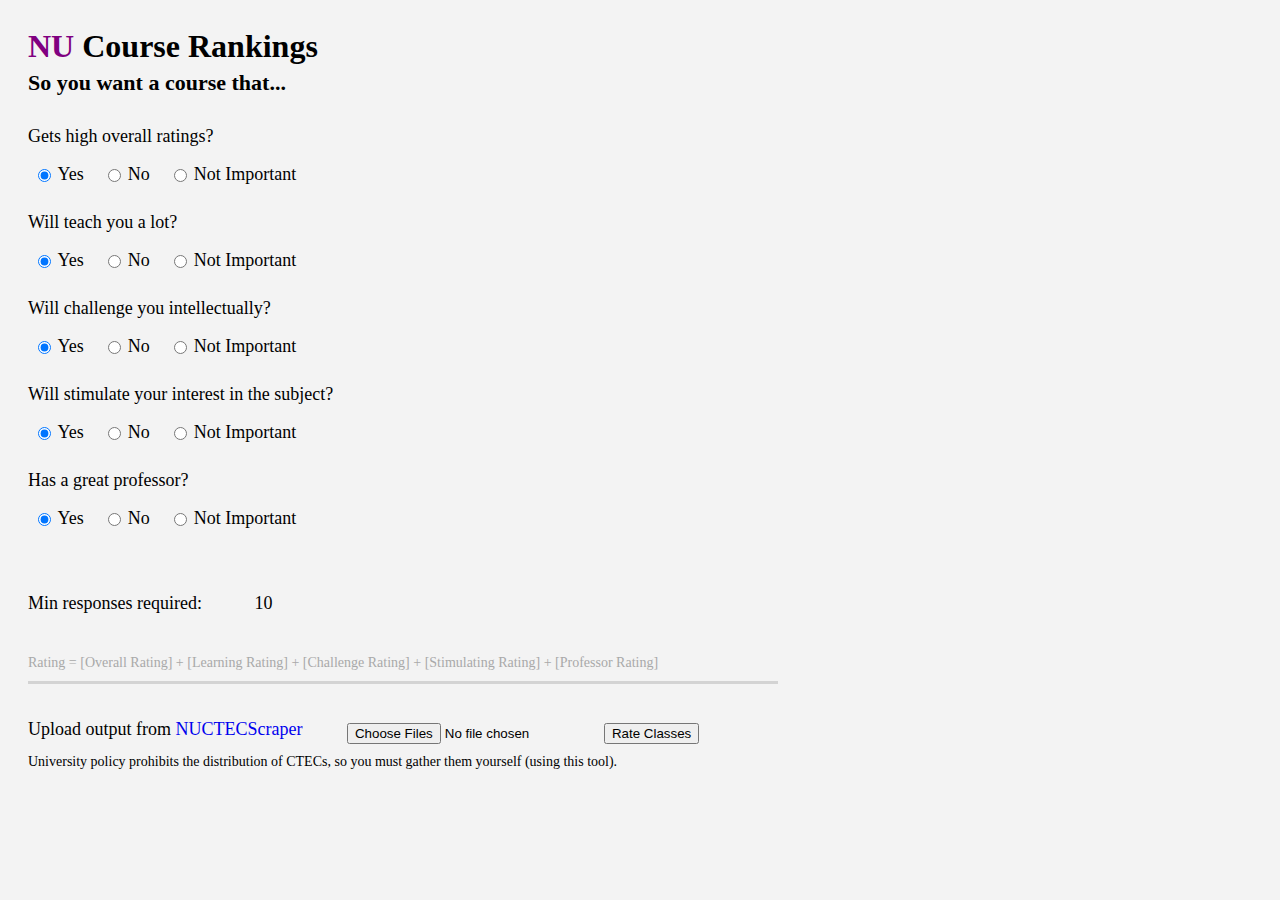
<file: Website/index.html>
<!DOCTYPE html>
<html>

<head>
  <meta charset="UTF-8" />
  <title>NUCTECScraper</title>
  <link rel="stylesheet" href="stylesheets/index.css">
  <script type="text/javascript" src="javascripts/index.js"></script>
</head>

<body onload="updatedForm();">

  <h1 style='cursor: pointer;' onclick='window.location="index.html"'><p>NU</p> Course Rankings</h1>

  <h2>So you want a course that...</h2>
  <h3>Gets high overall ratings?</h3>

  <form id="q1-response" onchange="updatedForm();">
    <div class="radio-group">
      <input type="radio" name="q1" id="q1-yes" value="1" checked="checked">
        <label for="q1-yes">Yes</label>
      </input>
      <input type="radio" name="q1" id="q1-no" value="2">
        <label for="q1-no">No</label>
      </input>
      <input type="radio" name="q1" id="q1-not-important" value="3">
        <label for="q1-not-important">Not Important</label>
      </input>
    </div>
  </form>
  <h3>Will teach you a lot?</h3>
  <form id="q2-response" onchange="updatedForm();">
    <div class="radio-group">
      <input type="radio" name="q2" id="q2-yes" value="1" checked="checked">
        <label for="q2-yes">Yes</label>
      </input>
      <input type="radio" name="q2" id="q2-no" value="2">
        <label for="q2-no">No</label>
      </input>
      <input type="radio" name="q2" id="q2-not-important" value="3">
        <label for="q2-not-important">Not Important</label>
      </input>
    </div>
  </form>
  <h3>Will challenge you intellectually?</h3>
  <form id="q1-response" onchange="updatedForm();">
    <div class="radio-group">
      <input type="radio" name="q3" id="q3-yes" value="1" checked="checked">
        <label for="q3-yes">Yes</label>
      </input>
      <input type="radio" name="q3" id="q3-no" value="2">
        <label for="q3-no">No</label>
      </input>
      <input type="radio" name="q3" id="q3-not-important" value="3">
        <label for="q3-not-important">Not Important</label>
      </input>
    </div>
  </form>
  <h3>Will stimulate your interest in the subject?</h3>
  <form id="q4-response"   onchange="updatedForm();" onchange="updatedForm();">
    <div class="radio-group">
      <input type="radio" name="q4" id="q4-yes" value="1" checked="checked">
        <label for="q4-yes">Yes</label>
      </input>
      <input type="radio" name="q4" id="q4-no" value="2">
        <label for="q4-no">No</label>
      </input>
      <input type="radio" name="q4" id="q4-not-important" value="3">
        <label for="q4-not-important">Not Important</label>
      </input>
    </div>
  </form>
  <h3>Has a great professor?</h3>
  <form id="q5-response" onchange="updatedForm();">
    <div class="radio-group">
      <input type="radio" name="q5" id="q5-yes" value="1" checked="checked">
        <label for="q5-yes">Yes</label>
      </input>
      <input type="radio" name="q5" id="q5-no" value="2">
        <label for="q5-no">No</label>
      </input>
      <input type="radio" name="q5" id="q5-not-important" value="3">
        <label for="q5-not-important">Not Important</label>
      </input>
    </div>
  </form>

  <h5>Min responses required:</h5>
  <input id="response-input" type="number" name="responsesNeeded" min="0" value="10">

  <h4 id="forumla">Rating =  [Overlall Rating] + (6-Interllect)</h4>

  <div class="line-break"></div>


<label id="upload-text" for="myFile">
  Upload output from <a href="https://github.com/atfinke/NUCTECScraper"  style="text-decoration:none">NUCTECScraper</a>
</label>
<input name="myFile" id="fileUpload" type="file" multiple="multiple" onchange="upload();"></input>
<button onclick="upload();">Rate Classes</button>

</body>

<footer>
University policy prohibits the distribution of CTECs, so you must gather them yourself (using this tool).
</footer>
</html>
</file>
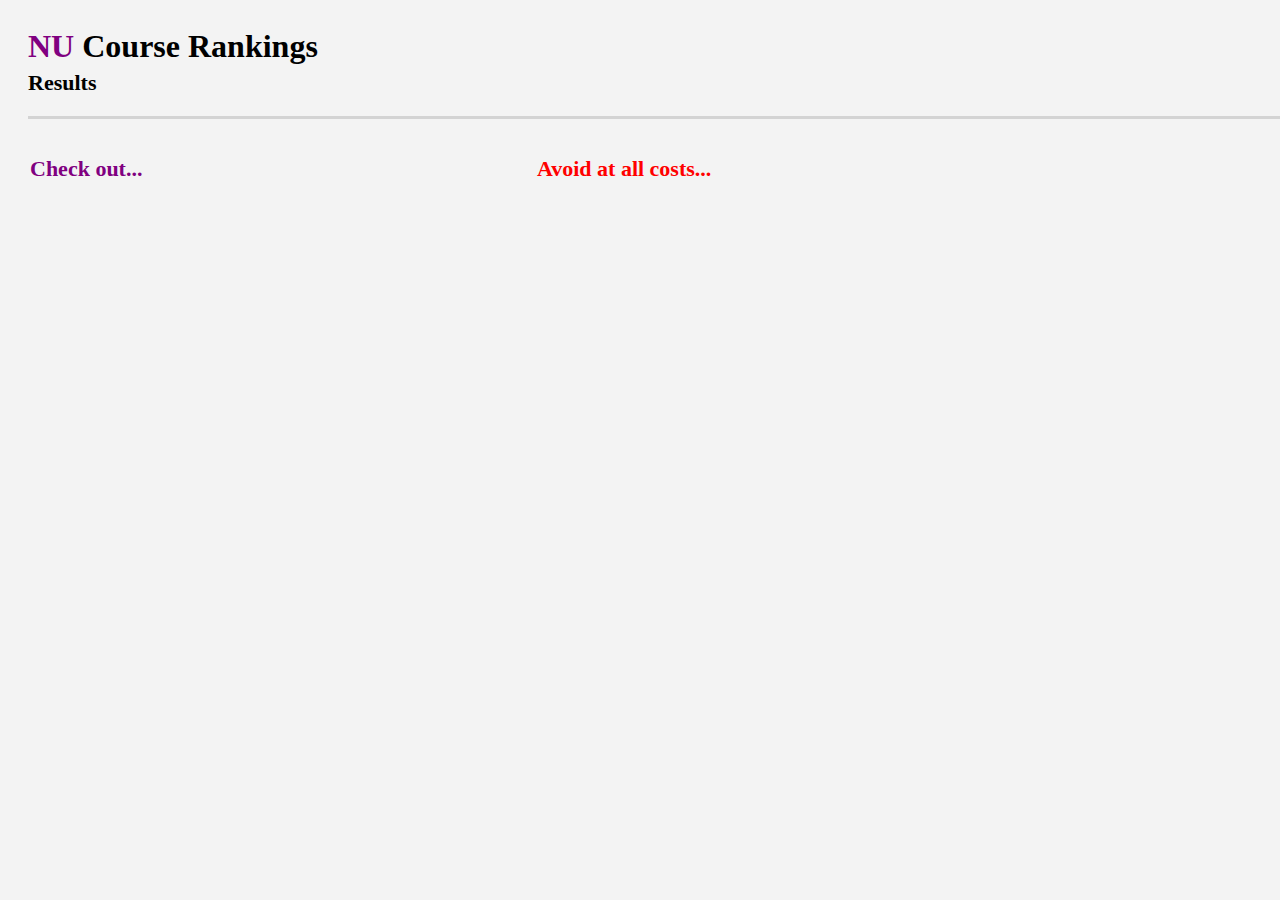
<file: Website/results.html>
<!DOCTYPE html>
<html>

<head>
  <meta charset="UTF-8" />
  <title>NUCTECScraper Results</title>
  <link rel="stylesheet" href="stylesheets/results.css">
  <script type="text/javascript" src="javascripts/results.js"></script>
</head>

<body onload="loadData();">
  <h1 style='cursor: pointer;' onclick='window.location="index.html"'><p>NU</p> Course Rankings</h1>
  <h2>Results</h2>
  <div class="line-break"></div>
  <table id="results-table">
    <thead>
      <tr>
        <th style="color: purple">Check out...</th>
        <th style="color: red">Avoid at all costs...</th>
      </tr>
    </thead>
    <tbody id="results-body">
    </tbody>
  </table>

</body>

</html>
</file>
<file: Website/stylesheets/index.css>
html, body {
  width: auto !important;
  background-color: #F3F3F3;
}

body {
  padding: 20px;
  max-width: 750px;
}

.line-break {
  background-color: lightgrey;
  height: 3px;
  width: 100%;
  margin-left: 0px;
  margin-top: 10px;
  margin-bottom: 30px;
}

h1 {
  margin: 0px;
  padding: 0px;
  font-size: 32px;
  font-weight: 600;
  font-family: -apple-system;
}

h1 p {
    color: purple;
    display: inline;
}

h2 {
  padding: 0px;
  margin: 0px;
  padding-top: 5px;
  font-size: 22px;
  font-weight: 600;
  font-family: -apple-system;
}

h3 {
  margin: 0px;
  padding: 0px;
  margin-top: 40;

  padding-bottom: 10px;
  font-size: 18px;
  font-weight: 500;
  font-family: -apple-system;

  margin-top: 30px;
  margin-bottom: 10px;
}

#upload-text {
  margin: 0px;
  padding: 0px;
  margin-top: 40;

  padding-bottom: 10px;
  font-size: 18px;
  font-weight: 500;
  font-family: -apple-system;

  margin-top: 30px;
  margin-bottom: 10px;
  line-height: 30px;
}

#response-input {
  margin-top: 60px;
  width: 50px;
  text-align: center;
  background-color: #F3F3F3;
  border: none;
  font-size: 18px;
  font-weight: 500;
  color: black;
  font-family: -apple-system;
  outline: none;
}

h5 {
  margin: 0px;
  padding-bottom: 0px;
  font-size: 18px;
  font-weight: 500;
  color: black;
  font-family: -apple-system;
  display: inline;
}



h4 {
  margin: 0px;
  padding-top: 40px;

  padding-bottom: 0px;
  font-size: 14px;
  font-weight: 500;
  color: darkgrey;
  font-family: -apple-system;
}

.radio-group {
  text-align: left;
  margin: 0 10px 6px 10px;
  font-size: 18px;
  font-weight: 400;
  font-family: -apple-system;
  line-height: 15px;
}

input[type='radio'], label {
    vertical-align: bottom;
    margin: 0;
    padding: 20px;
    padding-left: 2px;
}

input {
  padding-left: 40px;
}

footer {
  margin: 0px;
  padding-top: 10px;
  font-size: 14px;
  font-weight: 500;
  color: black;
  font-family: -apple-system;
}
</file>
<file: Website/stylesheets/results.css>
html, body {
  width: auto !important;
  background-color: #F3F3F3;
}

body {
  padding: 20px;
  padding-right: 0px;
  margin-right: 0px;
  min-width: 800px;
}

h1 {
  margin: 0px;
  padding: 0px;
  font-size: 32px;
  font-weight: 600;
  font-family: -apple-system;
}

h2 {
  padding: 0px;
  margin: 0px;
  padding-top: 5px;
  font-size: 22px;
  font-weight: 600;
  font-family: -apple-system;
}


.line-break {
  background-color: lightgrey;
  height: 3px;
  width: 100%;
  margin-left: 0px;
  margin-top: 20px;
  margin-bottom: 30px;
}




#results-table {
  width: 100%;
  height: 100%;
  position: relative;
  margin-left: -20px;
}

#results-table>thead {
  margin-bottom: 50px;
}

h1 p {
  color: purple;
  display: inline;
}

#results-table>td {
  width: 50%;
}

th {
  padding: 0px;
  margin: 0px;
  padding-top: 5px;
  padding-bottom: 15px;
  padding-left: 20px;
  text-align: left;
  font-size: 22px;
  font-weight: 600;
  font-family: -apple-system;
}

.class-box-table {
  padding: 0px;
  margin: 0px;
  padding-top: 10px;
  margin-bottom: 20px;
  width: 100%;
  position: absolute;
  bottom: 0;
  table-layout: fixed;
  border:none;
  border-collapse: collapse;
}

.class-box-data {
  padding: 0px;
  margin: 0px;
  text-align: center;
  font-size: 10px;
  font-weight: 500;
  font-family: -apple-system;
}

.class-box-header {
  padding: 0px;
  padding-bottom: 5px;
  margin: 0px;
  text-align: center;
  font-size: 19px;
  font-weight: 400;
  font-family: -apple-system;
}

table .class-box-data + .class-box-data { border-left:2px solid darkgrey; }
table .class-box-header + .class-box-header { border-left:2px solid darkgrey; }

.class-box>h3 {
  font-size: 18px;
  font-weight: 500;
  font-family: -apple-system;
  margin: 0px;
  padding-top: 10px;
}

h4 {
  margin-top: 10px;
  font-size: 14px;
  font-weight: 500;
  color: #545454;
  font-family: -apple-system;
  padding-bottom: 100px;
}


td {
  width: 20%;
  padding-right: 10px;
  padding-left: 10px;
}

.class-box {
  padding-left: 10px;
  padding-right: 10px;
  margin-top: 5px;
  height: 90%;
  width: 95%;
  background-color: #e6e6e6;
  border-radius: 15px;
  position: relative
}
</file>
